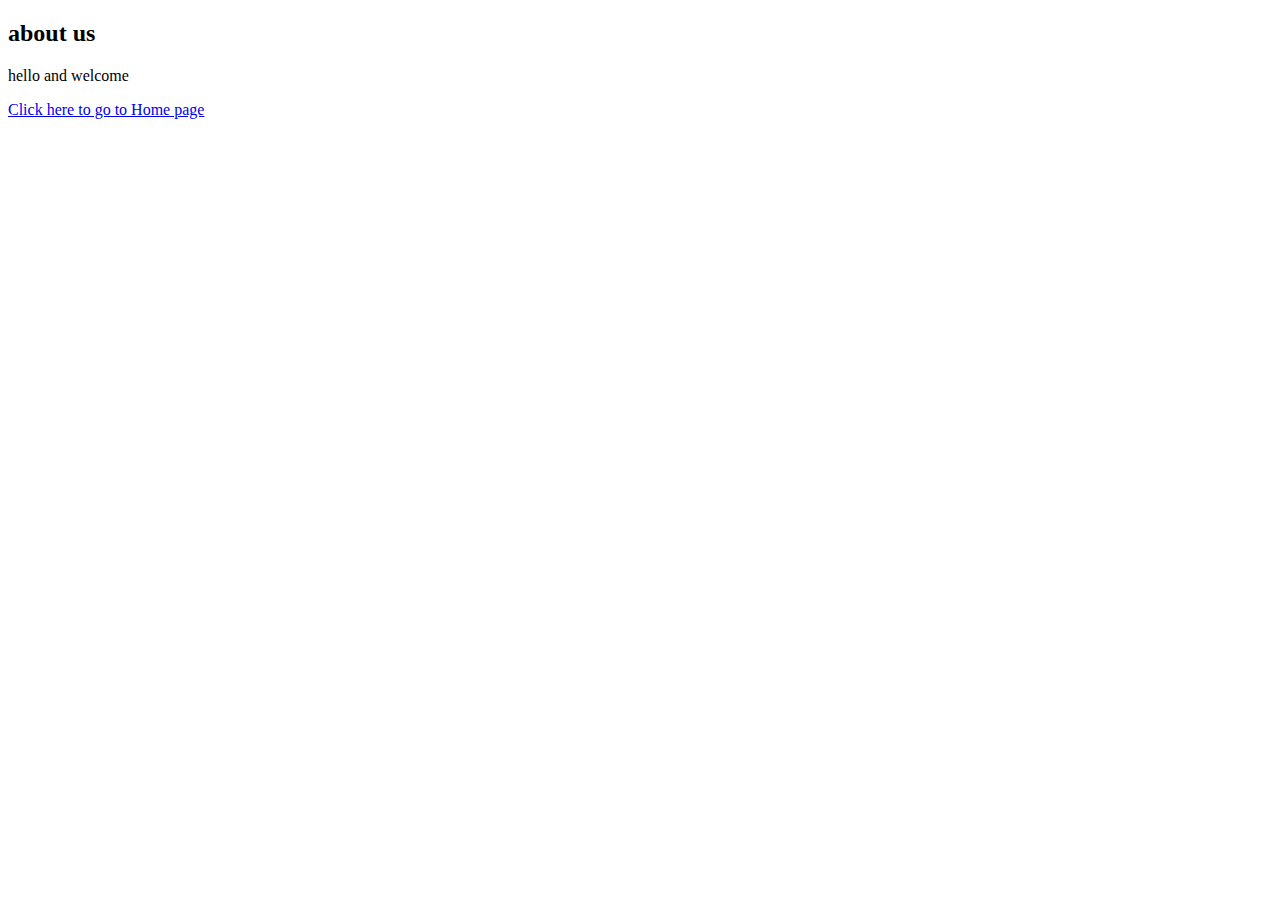
<file: about.html>
<!DOCTYPE html>
<html>
    <head>

    </head>
    <body>
        <h2>about us</h2>
        <p>hello and welcome</p>
        <a href="Index.html">Click here to go to Home page</a>
    </body>
</html>
</file>
